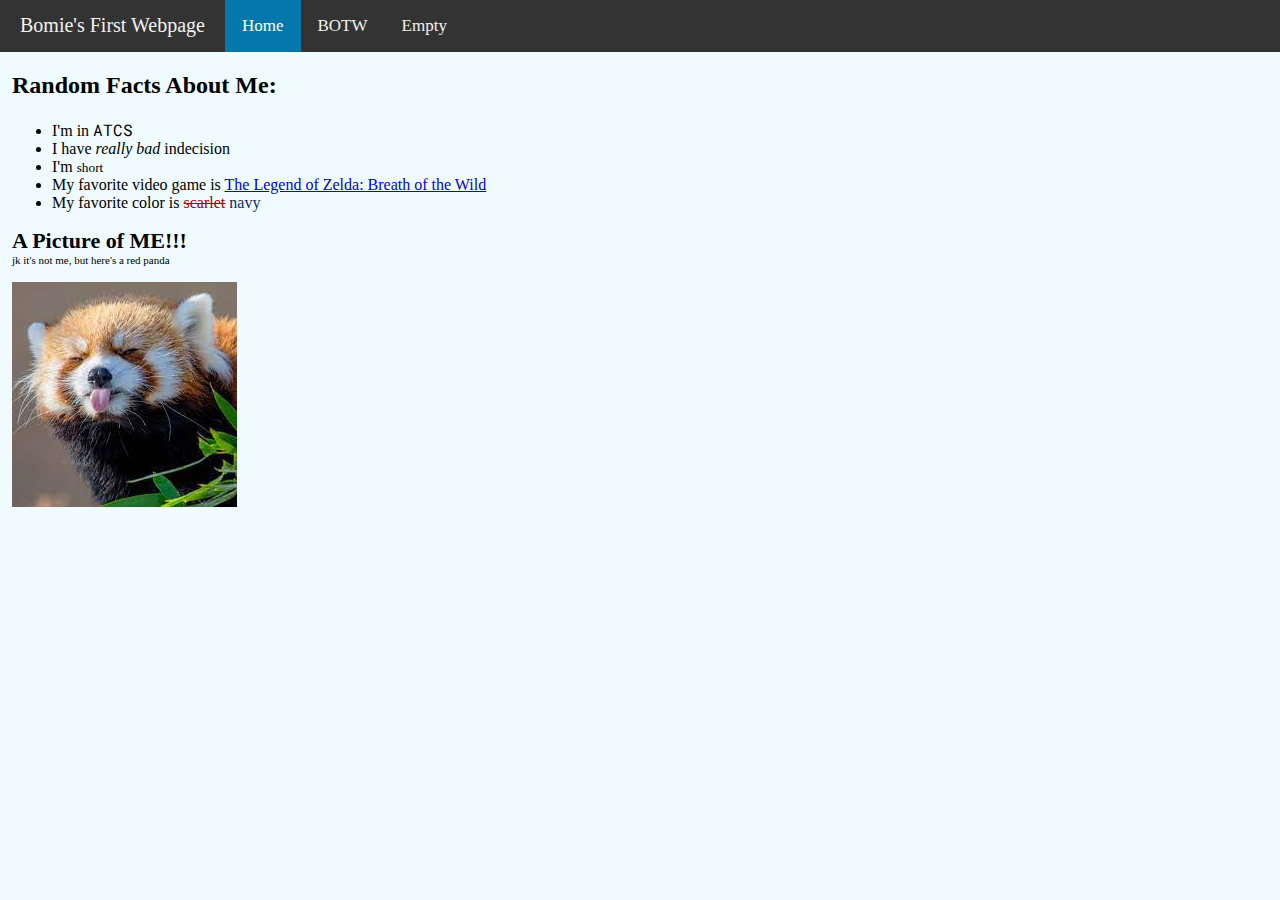
<file: index.html>
<!DOCTYPE html>
<html>
    <head>
        <title>Personal Webpage</title>
        <meta charset="utf-8">
        <meta name="description"
            content="personal webpage">
        <link href="styles/index_style.css" rel="stylesheet" type="text/css"/>
        <link href="styles/website_style.css" rel="stylesheet" type="text/css"/>
        
    </head>
    <body>
        <div class="topnav">
            <p class="navtitle">Bomie's First Webpage</p>
            <a class="active" href="#home">Home</a>
            <a href="botw_page.html">BOTW</a>
            <a href="empty.html">Empty</a>
          </div>

        <div class="indent">
            <h2>Random Facts About Me:</h2>
            <ul>
                <li>I'm in <span id="mono_font">ATCS</span></li>
                <li>I have <em>really bad</em> indecision</li>
                <li>I'm <small>short</small></li>
                <li>My favorite video game is <a href="botw_page.html" title="Second Page">The Legend of Zelda: Breath of the Wild</a></li>
                <li>My favorite color is <span class="scarlet"><del>scarlet</del></span> <span id="navy">navy</span></li>
            </ul>
            <p class="stronger">A Picture of ME!!!</p>
            <p class="smaller">jk it's not me, but here's a red panda</p>
            <p></p>
            <img src="images/red_panda.webp"
                alt="red panda"
                title="it's a really cute red panda">
        </div>
    </body>
</html>
</file>
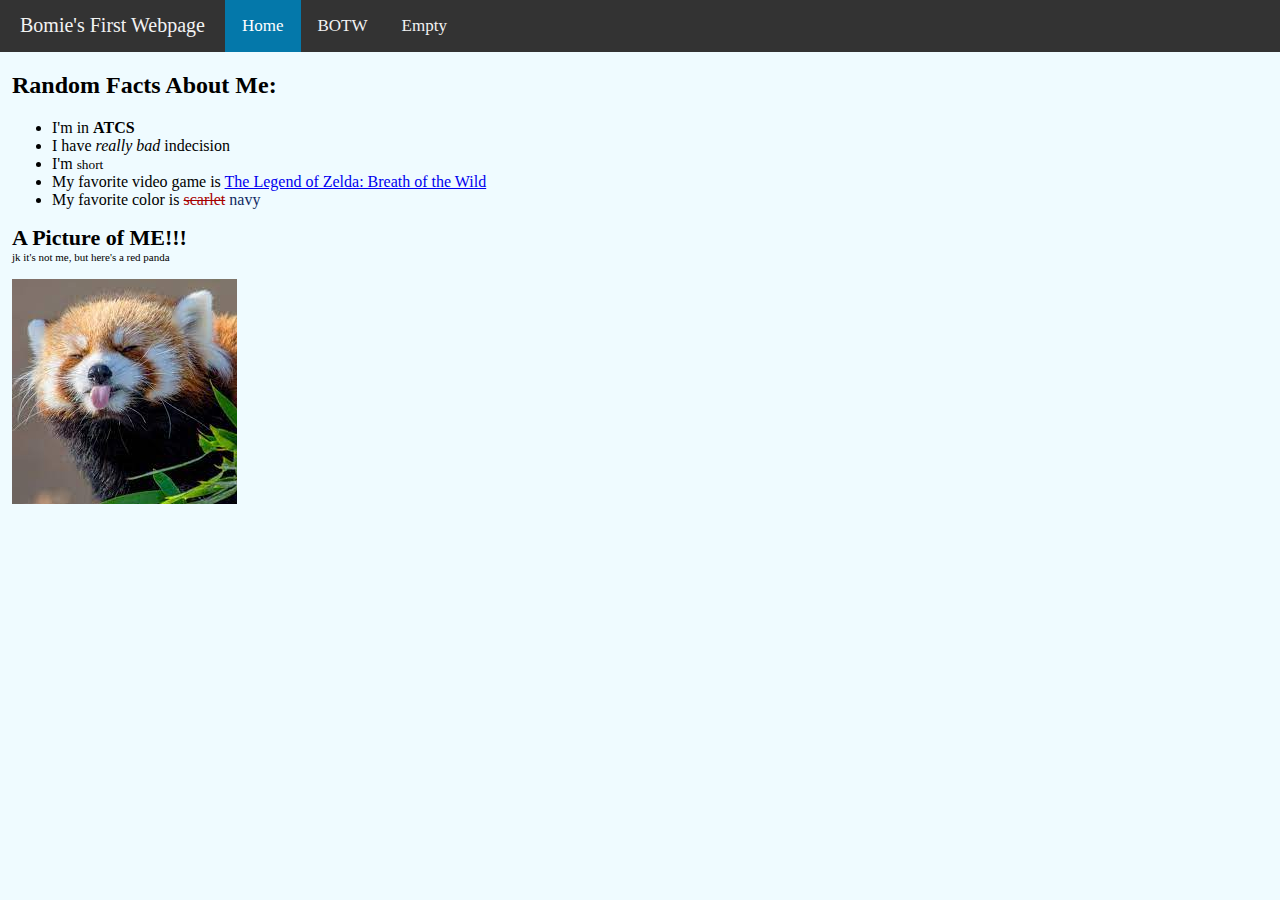
<file: Personal_Webpage/index.html>
<!DOCTYPE html>
<html>
    <head>
        <title>Personal Webpage</title>
        <meta charset="utf-8">
        <meta name="description"
            content="personal webpage">
        <link href="styles/website_style.css" rel="stylesheet" type="text/css"/>
    </head>
    <body>
        <div class="topnav">
            <p class="navtitle">Bomie's First Webpage</p>
            <a class="active" href="#home">Home</a>
            <a href="botw_page.html">BOTW</a>
            <a href="empty.html">Empty</a>
          </div>

        <div class="indent">
            <h2>Random Facts About Me:</h2>
            <ul>
                <li>I'm in <strong>ATCS</strong></li>
                <li>I have <em>really bad</em> indecision</li>
                <li>I'm <small>short</small></li>
                <li>My favorite video game is <a href="botw_page.html" title="Second Page">The Legend of Zelda: Breath of the Wild</a></li>
                <li>My favorite color is <span class="scarlet"><del>scarlet</del></span> <span id="navy">navy</span></li>
            </ul>
            <p class="stronger">A Picture of ME!!!</p>
            <p class="smaller">jk it's not me, but here's a red panda</p>
            <p></p>
            <img src="images/red_panda.webp"
                alt="red panda"
                title="it's a really cute red panda">
        </div>
    </body>
</html>
</file>
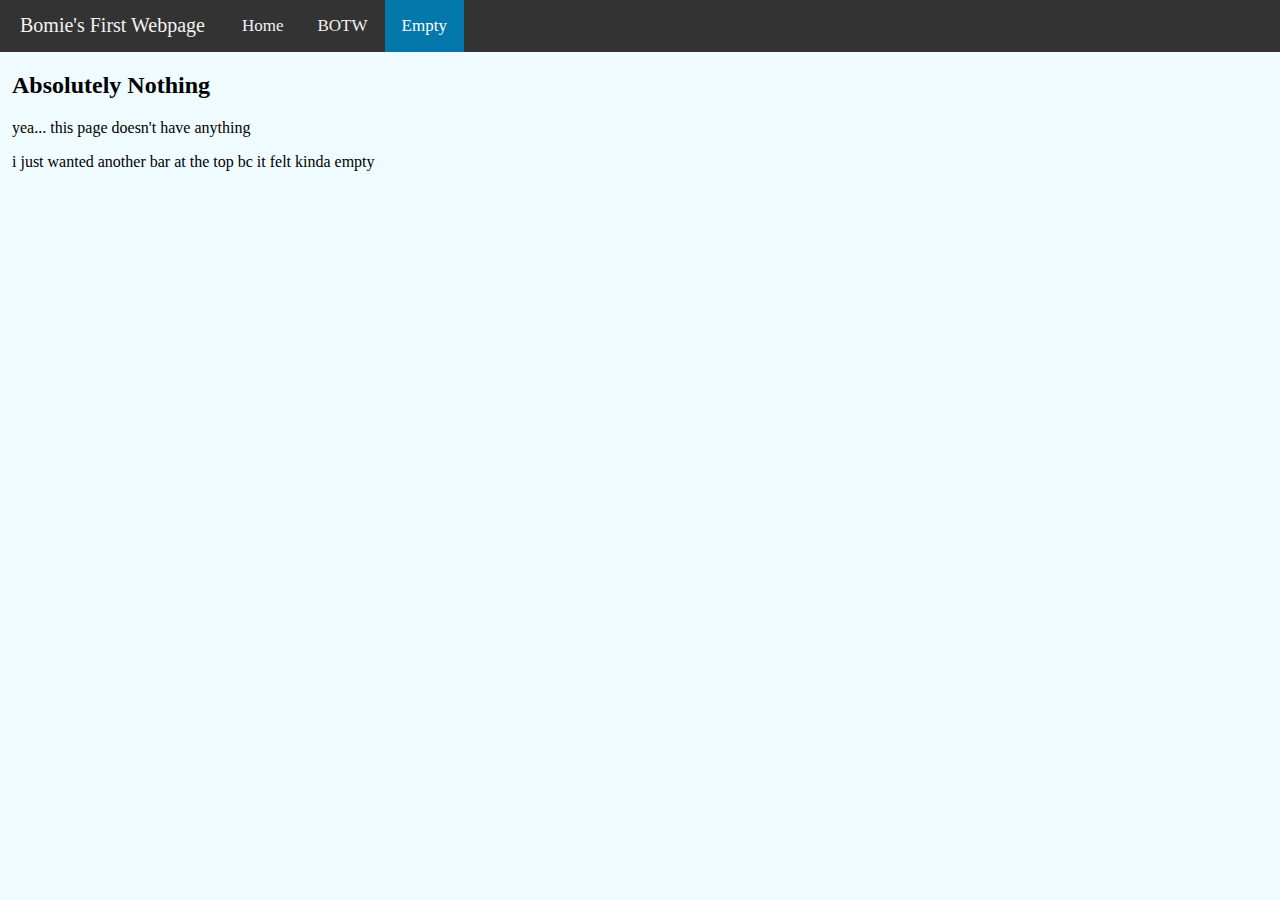
<file: empty.html>
<!DOCTYPE html>
<html>
    <head>
        <title>Personal Webpage</title>
        <meta charset="utf-8">
        <meta name="description"
            content="personal webpage">
        <link href="styles/website_style.css" rel="stylesheet" type="text/css"/>
    </head>
    <body>
        <div class="topnav">
            <p class="navtitle">Bomie's First Webpage</p>
            <a href="index.html">Home</a>
            <a href="botw_page.html">BOTW</a>
            <a class="active">Empty</a>
          </div>

        <div class="indent">
            <h2>Absolutely Nothing</h2>
            <p>yea... this page doesn't have anything</p>
            <p>i just wanted another bar at the top bc it felt kinda empty</p>
        </div>
    </body>
</html>
</file>
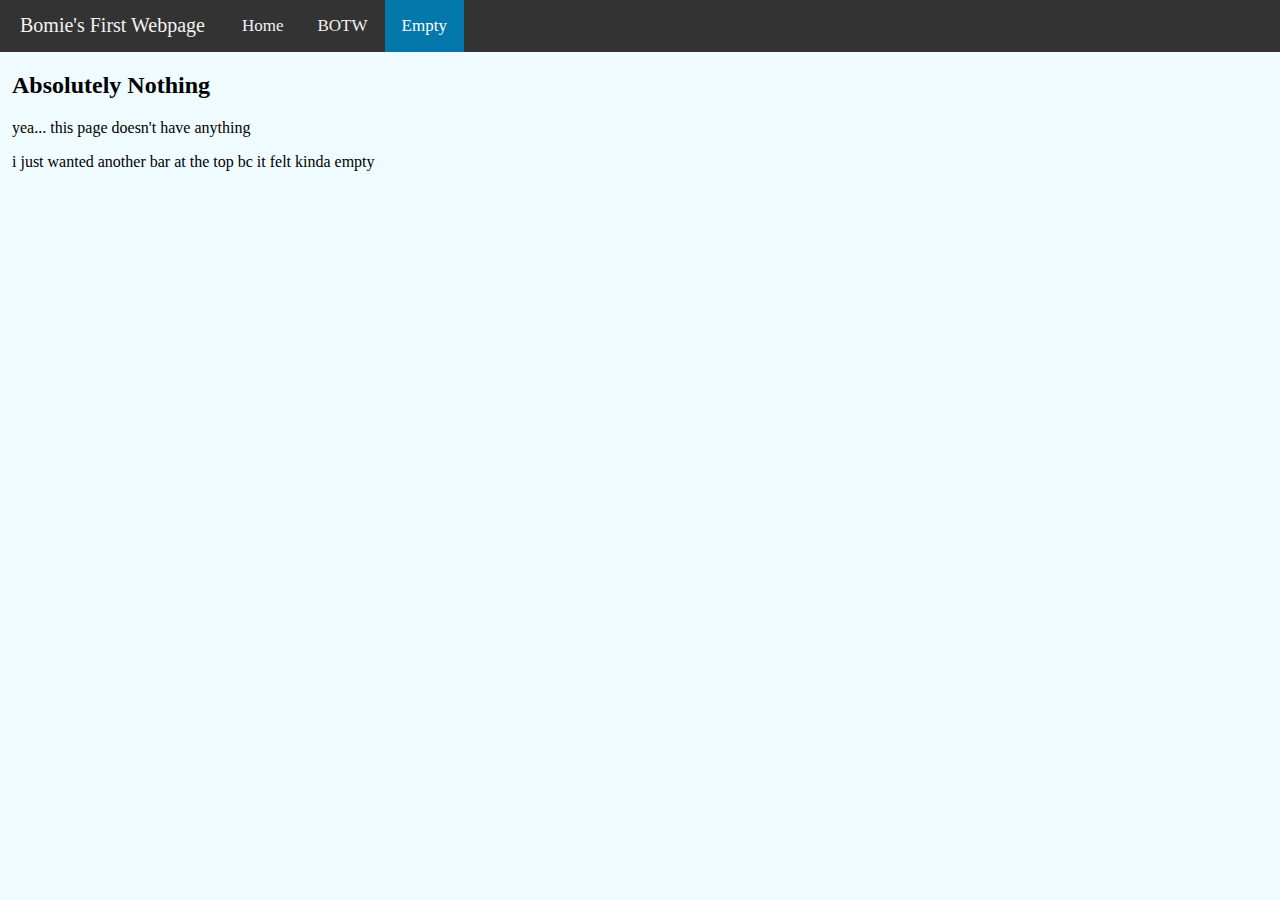
<file: Personal_Webpage/empty.html>
<!DOCTYPE html>
<html>
    <head>
        <title>Personal Webpage</title>
        <meta charset="utf-8">
        <meta name="description"
            content="personal webpage">
        <link href="styles/website_style.css" rel="stylesheet" type="text/css"/>
    </head>
    <body>
        <div class="topnav">
            <p class="navtitle">Bomie's First Webpage</p>
            <a href="/Users/bomiejun/Desktop/WebDev/Personal_Webpage/index.html">Home</a>
            <a href="/Users/bomiejun/Desktop/WebDev/Personal_Webpage/botw_page.html">BOTW</a>
            <a class="active">Empty</a>
          </div>

        <div class="indent">
            <h2>Absolutely Nothing</h2>
            <p>yea... this page doesn't have anything</p>
            <p>i just wanted another bar at the top bc it felt kinda empty</p>
        </div>
    </body>
</html>
</file>
<file: styles/index_style.css>
@import url('https://fonts.googleapis.com/css2?family=Roboto+Mono:wght@600&display=swap');

#mono_font {
    font-family:'Roboto Mono', monospace;
}

#navy {
    color:#0e285f;
}

.stronger {
    font-size:22px; 
    margin:0; 
    padding:0;
    font-weight:bold;
}

.smaller {
    font-size:11px; 
    margin-top:0
}
</file>
<file: styles/website_style.css>
h1 {
    font-size:50px;
    text-align:center;
    font-family:"Times New Roman", Georgia, serif;
    margin:0 0;
    background-color:rgb(181, 181, 181);
    padding-top:0.5%;
    padding-bottom:0.5%;

}

p, li {
    font-family:"Times New Roman", "Georgia", serif;
    font-size:16px;
}

body {
    margin: auto 0;
    background-color:#effbff
}

.indent {
    margin-left:12px;
}

.scarlet {
    color:#a70000;
}

p.navtitle {
    float: left;
    color: #f2f2f2;
    text-align: left;
    padding: 14px 20px;
    padding-left:20px;
    text-decoration: none;
    font-size: 20px;
    margin-top:0;
    margin-bottom:0;
}

.topnav {
    overflow: hidden;
    background-color: #333;
  }

.topnav a {
    float: left;
    color: #f2f2f2;
    text-align: center;
    padding: 16px 17px;
    text-decoration: none;
    font-size: 17px;
}
  

.topnav a:hover {
    background-color: #ddd;
    color: black;
}
  
.topnav a.active {
    background-color: #0478aa;
    color: white;
}
</file>
<file: Personal_Webpage/styles/website_style.css>
h1 {
    font-size:50px;
    text-align:center;
    font-family:"Times New Roman", Georgia, serif;
    margin:0 0;
    background-color:rgb(181, 181, 181);
    padding-top:0.5%;
    padding-bottom:0.5%;

}

p, li {
    font-family:"Times New Roman", "Georgia", serif;
    font-size:16px;
}

body {
    margin: auto 0;
    background-color:#effbff
}

.indent {
    margin-left:12px;
}

.scarlet {
    color:#a70000;
}

#navy {
    color:#0e285f;
}

.stronger {
    font-size:22px; 
    margin:0; 
    padding:0;
    font-weight:bold;
}

.smaller {
    font-size:11px; 
    margin-top:0
}

p.navtitle {
    float: left;
    color: #f2f2f2;
    text-align: left;
    padding: 14px 20px;
    padding-left:20px;
    text-decoration: none;
    font-size: 20px;
    margin-top:0;
    margin-bottom:0;
}

.topnav {
    overflow: hidden;
    background-color: #333;
  }

.topnav a {
    float: left;
    color: #f2f2f2;
    text-align: center;
    padding: 16px 17px;
    text-decoration: none;
    font-size: 17px;
}
  

.topnav a:hover {
    background-color: #ddd;
    color: black;
}
  
.topnav a.active {
    background-color: #0478aa;
    color: white;
}
</file>
